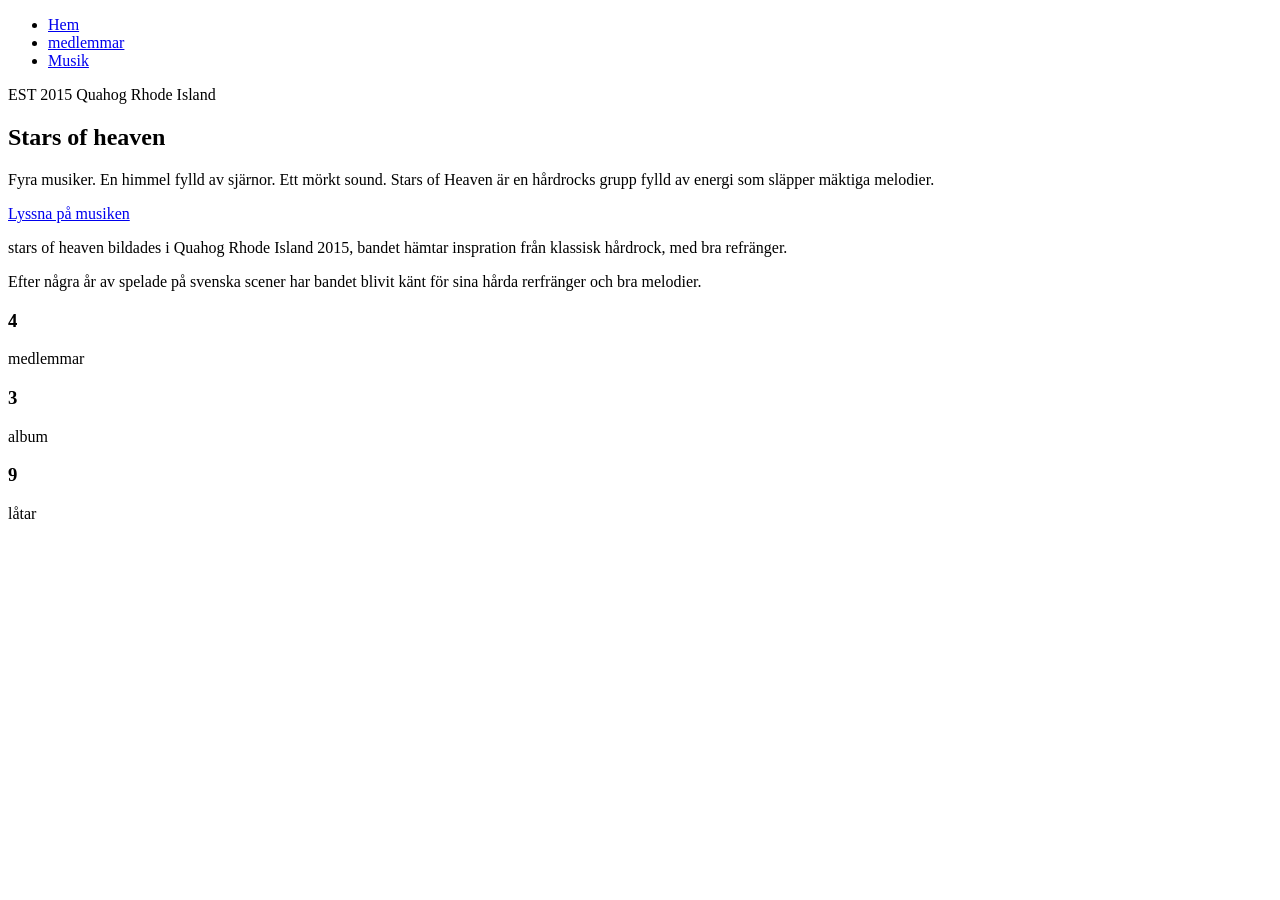
<file: index.html>
<!DOCTYPE html>
<html lang="sv">
    <head>
    <meta charset="UTF-8">
    <title>Stars of heaven</title>
    <link rel="stylesheet" href="style.css">
    </head>
    <body>
        <header>
            <nav>
                <ul>
                    <li><a href="index.html">Hem</a></li>
                    <li><a href="medlemmar.html">medlemmar</a></li>
                    <li><a href="musik.html">Musik</a></li>
            

                </ul>
            </nav>
        </header>
    </body>
<main>
    <section class="huvud del">
        <div>
            <p>EST 2015 Quahog Rhode Island</p>
            <h1>Stars of heaven</h1>
            <p> Fyra musiker. En himmel fylld av sjärnor. Ett mörkt sound. Stars of Heaven är en hårdrocks grupp fylld av energi som släpper mäktiga melodier.</p>
            <a class="buttom" href="musik.html">Lyssna på musiken</a>
                </div>
    </section> 

    <stection class="om bandet">
<p>
    stars of heaven bildades i Quahog Rhode Island 2015, bandet hämtar inspration från klassisk hårdrock, med bra refränger.
</p>
<p> 
    Efter några år av spelade på svenska scener har bandet blivit känt för sina hårda rerfränger och bra melodier.
</p>
    </stection>

    <section class="om medlemmar">
        <article>
            <h3>4</h3>
            <p>medlemmar</p>
        </article>

    <atricle>
        <h3>3</h3>
        <p>album</p>
    </atricle>

    <article>
        <h3>9</h3>
        <p>låtar</p>
    </article>
    </section>
    
</main>



    </html>
</file>
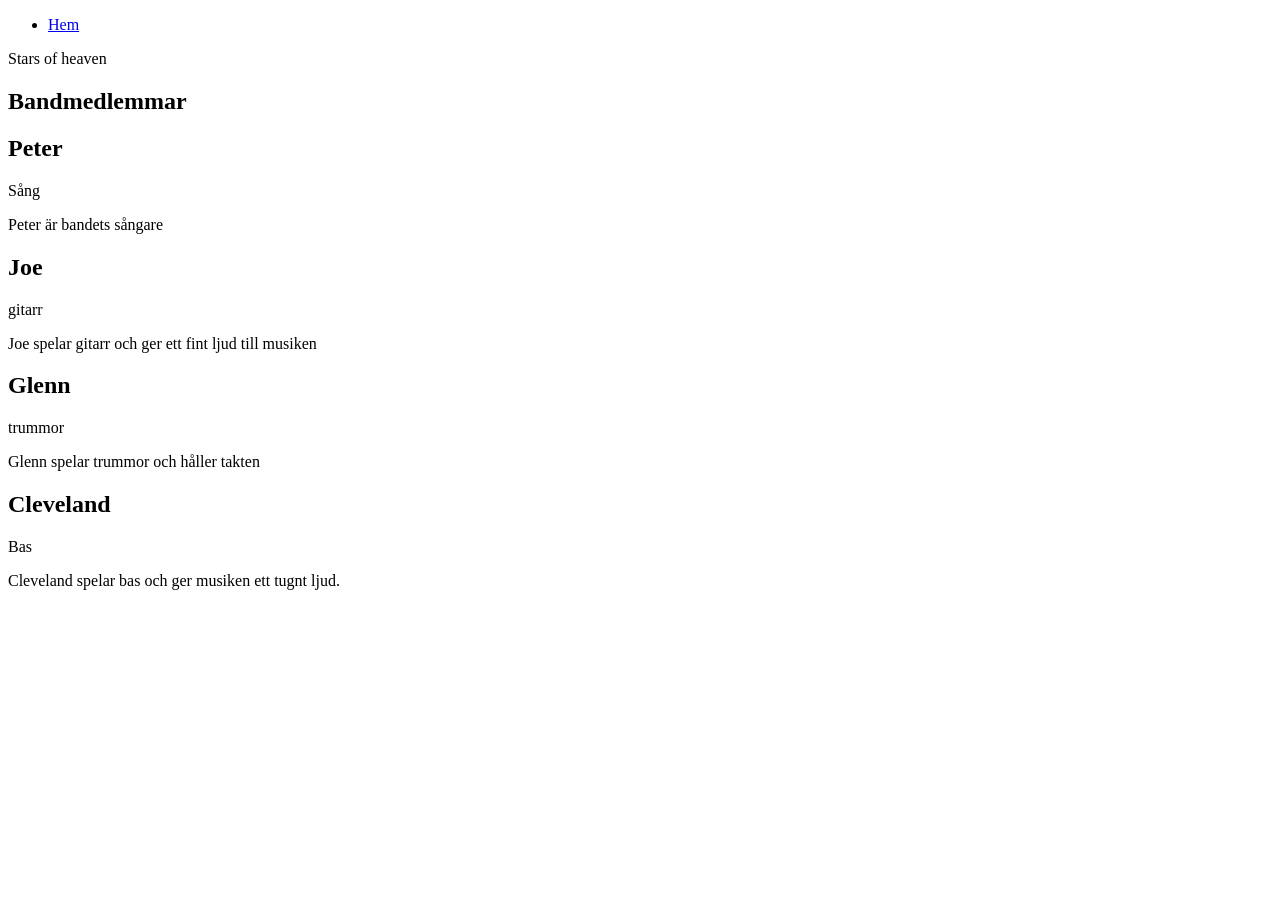
<file: medlemmar.html>
<!DOCTYPE html>
<html lang="sv">
    <head>
        <meta charset="UTF-8">
        <title>stars of heaven medlemmar</title>
        <link rel="stylesheet" href="style.css">
    </head>

    <body>
        <header>
            <nav>
            <ul>
                <li><a href="index.html">Hem</a></li>
            </ul>
        </nav>
        </header>

        <main>
            <section class="sidorubrik">
                <p>Stars of heaven</p>
                <h1>Bandmedlemmar</h1>
            </section>

            <section class="medlemmar">
             <article class="kort">
                <div class="bild">
                    
                <article class="kort">
                <div class="bild">
                    
                </div>
                <h2>Peter</h2>
                <p class="roll">Sång</p>
                <p>Peter är bandets sångare</p>
            </article>

            <article class="kort">
                <div class="bild">
                    </div>
                    <h2>Joe</h2>
                    <p>gitarr</p>
                    <p>Joe spelar gitarr och ger ett fint ljud till musiken</p>
            </article>

            <article class="kort">
                <div class="bild">
                </div>
                <h2>Glenn</h2>
                <p>trummor</p>
                <p>Glenn spelar trummor och håller takten</p>
                </article>

                <article class="kort">
                <div class="bild">
                </div>
                <h2>Cleveland</h2>
                <p>Bas</p>
                <p>Cleveland spelar bas och ger musiken ett tugnt ljud.</p>
                </article>
            </section>
        </main>
</html>
</file>
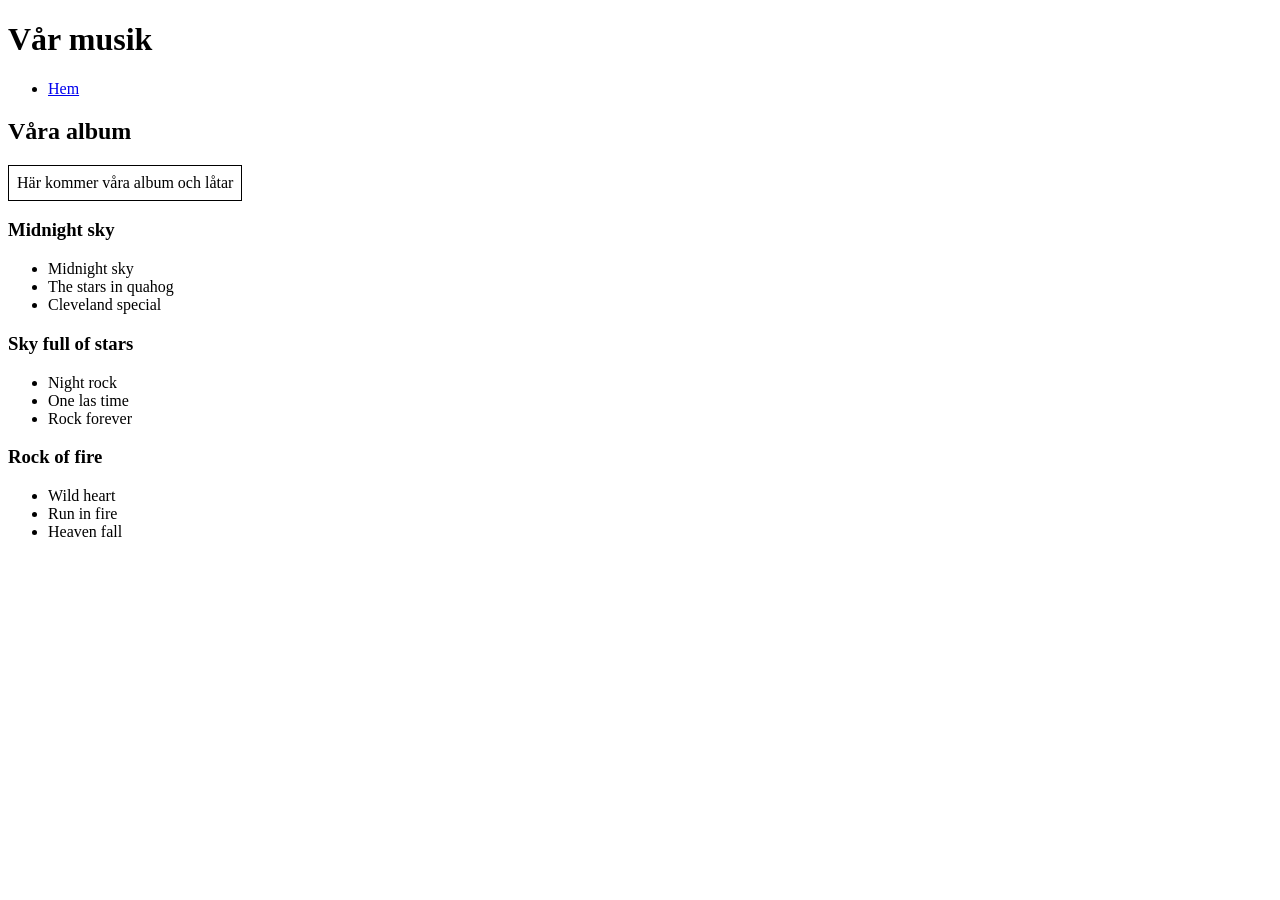
<file: musik.html>
<!DOCTYPE html>
<html lang="sv">
<head>
    <meta charset="UTF-8">
    <title>Musik stars of heaven</title>
    <link rel="stylesheet" href="style.css">
</head>

<body>
    <header>
        <h1>Vår musik</h1>
    </header>
            <nav>
            <ul>
                <li><a href="index.html">Hem</a></li>
            </ul>
        </nav>
        </header>

        <main>
            <section>
                <h2>
                    Våra album
                </h2>
            <table class="table-collapse">
                <tr>
                    <td>Här kommer våra album och låtar</td>
                </tr>
            </table>
                <article>
                    <h3>Midnight sky</h3>
                <ul>
                    <li>Midnight sky</li>
                    <li>The stars in quahog</li>
                    <li>Cleveland special</li>
                </ul>
                </article>

                <article>
                    <h3>Sky full of stars</h3>
                <ul>
                    <li>Night rock</li>
                    <li>One las time</li>
                    <li>Rock forever</li>
                </ul> 
                </article>
           
                <article>
                    <h3>Rock of fire</h3>
                <ul>
                    <li>Wild heart</li>
                    <li>Run in fire</li>
                    <li>Heaven fall</li>
                </ul> 
                </article>

            </section>
        </main>


</body>
</html>
</file>
<file: style.css>
.table-collapse, td, th {
    border: 1px solid black;
    border-collapse: collapse;
    padding: 8px;
}
</file>
